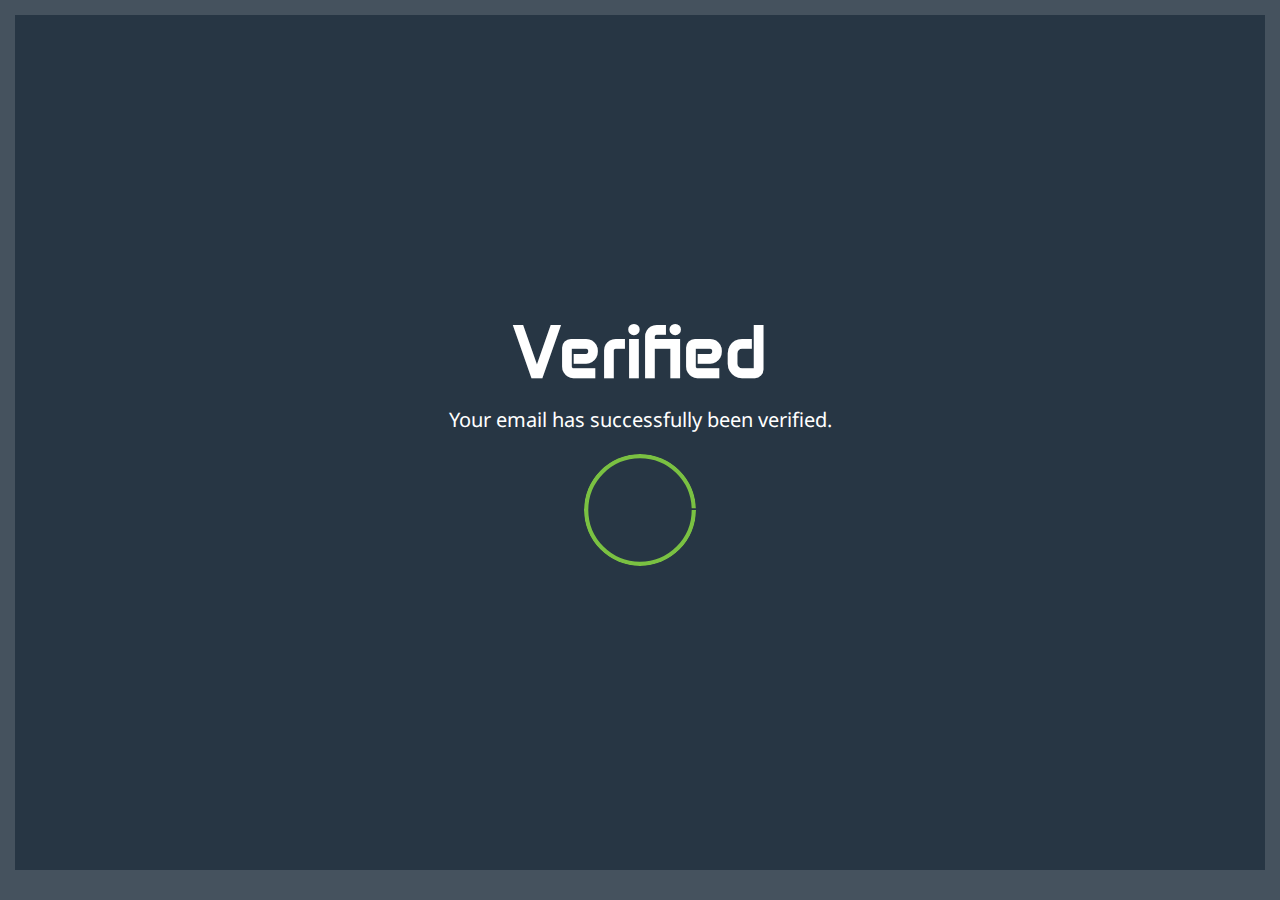
<file: verified.html>
<!DOCTYPE html>
<html>

<head>
  <meta charset="utf-8">
  <meta name="viewport" content="width=device-width">
  <title>Email Verified</title>
  <link href="styles.css" rel="stylesheet" type="text/css" />
</head>

<body>
  <div class="email-verification-container">
    <h1>Verified</h1>
    <p>Your email has successfully been verified.</p>
    <div class="wrapper"> <svg class="checkmark" xmlns="http://www.w3.org/2000/svg" viewBox="0 0 52 52"> <circle class="checkmark__circle" cx="26" cy="26" r="25" fill="none"/> <path class="checkmark__check" fill="none" d="M14.1 27.2l7.1 7.2 16.7-16.8"/>
  </div>
</body>

</html>
</file>
<file: styles.css>
@import url('https://fonts.googleapis.com/css2?family=Anta&display=swap');
@import url('https://fonts.googleapis.com/css2?family=Noto+Sans:ital,wght@0,100..900;1,100..900&display=swap');

html {
  height: 100%;
  width: 100%;
  background-color: #45525e;
  color: white;
  font-family: "Noto Sans", sans-serif;
  overflow-x: hidden;
}

body {
  margin: 0;
  padding: 0;
}

h1, h2, p, button, a {
  margin: 0;
  padding: 5px;
  font-family: "Noto Sans", sans-serif;
  transition: all 0.25s;
  color: white;
}

h1 {
  font-family: "Anta", sans-serif;
  font-size: min(4.5rem, 15vw);
}
h2 {
  font-size: min(3rem, 7.5vw);
  font-family: "Anta", sans-serif;
  background-color: rgba(0, 0, 0, 0.2);
  border-bottom: 2px solid rgba(255, 255, 255, 0.5);
}

p {
  font-size: 1.25rem;
}

figure {
  max-width: 100vw;
  box-sizing: border-box;
  padding: 5px;
  display: flex;
  justify-content: center;
}

figure img {
  width: 100%;
  height: 100%;
  box-sizing: border-box;
  border: 1px solid;
}

div {
  margin: 0;
  padding: 0;
  background-color: #273644;
  box-sizing: border-box;
  transition: all 0.25s;
}

.button {
  display: block;
  margin: 5px;
  padding: 10px;
  width: fit-content;
  max-width: calc(100vw - 40px);
  font-size: 1.25rem;
  background-color: #386299;
  color: white;
  border: 1px solid;
  box-shadow: 5px 5px 0 2px #000000;
  text-decoration: none;
}

.hidden {
  opacity: 0;
  transform: translateY(200px);
}

.left-chevron {
  clip-path: polygon(100% 0%, 100% 50%, 100% 100%, 2% 100%, 0% 50%, 2% 1%);
}

.right-chevron {
  clip-path: polygon(98% 0, 100% 50%, 98% 100%, 0% 100%, 0 49%, 0% 0%);
}

.button:active {
  box-shadow: none;
  transform: translate(5px, 5px);
}

.email-verification-container {
  display: flex;
  flex-direction: column;
  align-items: center;
  justify-content: center;
  height: 95vh;
  box-sizing: border-box;
  margin: 15px;
  padding: 25px;
}

/* verification animation */
* {
  padding: 0;
  margin: 0
}

.wrapper {
  padding: 5px;
}

.checkmark__circle {
  stroke-dasharray: 166;
  stroke-dashoffset: 342;
  stroke-width: 2;
  stroke-miterlimit: 10;
  stroke: #7ac142;
  fill: none;
  animation: stroke 0.6s cubic-bezier(0.65, 0, 0.45, 1) forwards
}

.checkmark {
  width: 112px;
  height: 112px;
  border-radius: 50%;
  display: block;
  stroke-width: 2;
  stroke: #fff;
  stroke-miterlimit: 10;
  margin: 10% auto;
  box-shadow: inset 0px 0px 0px #7ac142;
  animation: fill .4s ease-in-out .4s forwards, scale .3s ease-in-out .9s both
}

.checkmark__check {
  transform-origin: 50% 50%;
  stroke-dasharray: 96;
  stroke-dashoffset: 96;
  animation: stroke 0.3s cubic-bezier(0.65, 0, 0.45, 1) 0.8s forwards
}

@keyframes stroke {
  100% {
    stroke-dashoffset: 0
  }
}

@keyframes scale {

  0%,
  100% {
    transform: none
  }

  50% {
    transform: scale3d(1.1, 1.1, 1)
  }
}

@keyframes fill {
  100% {
    box-shadow: inset 0px 0px 0px 60px #7ac142
  }
}
</file>
